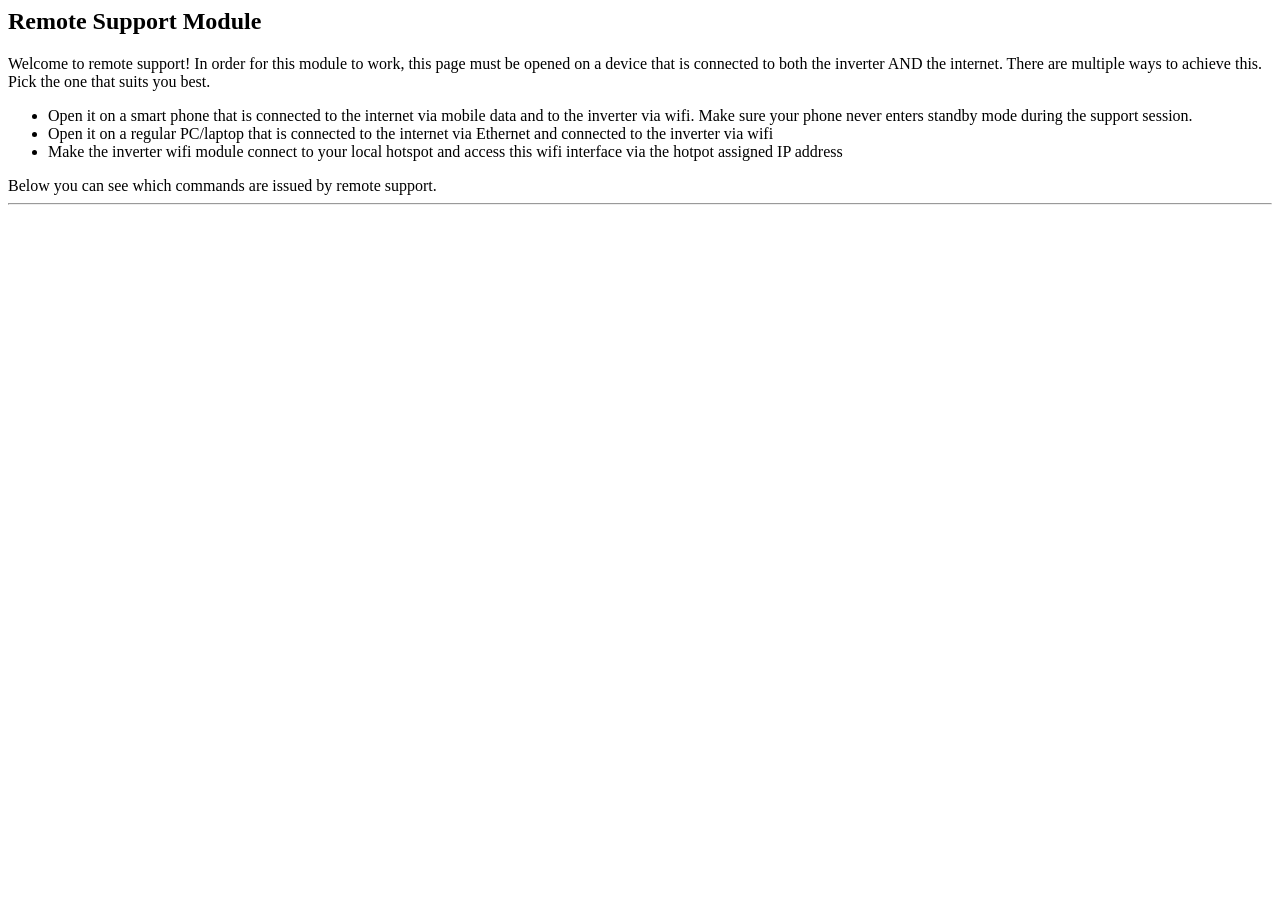
<file: data/remote.html>
<html>
<head>
<title>openinverter.org remote support module</title>
<script src="https://openinverter.org/support/ssdemo.js" type="text/javascript"></script>
<script src="inverter.js" defer></script>
</head>
<body onload="listen()">
<h2>Remote Support Module</h2>
Welcome to remote support! In order for this module to work, this page must be opened on
a device that is connected to both the inverter AND the internet. There are multiple ways
to achieve this. Pick the one that suits you best.
<ul>
<li>Open it on a smart phone that is connected to the internet via mobile data and to the inverter via wifi. Make sure your phone never enters standby mode during the support session.
<li>Open it on a regular PC/laptop that is connected to the internet via Ethernet and connected to the inverter via wifi
<li>Make the inverter wifi module connect to your local hotspot and access this wifi interface via the hotpot assigned IP address
</ul>
Below you can see which commands are issued by remote support.
<hr>
<div id="events"></div>
</body>
</html>
</file>
